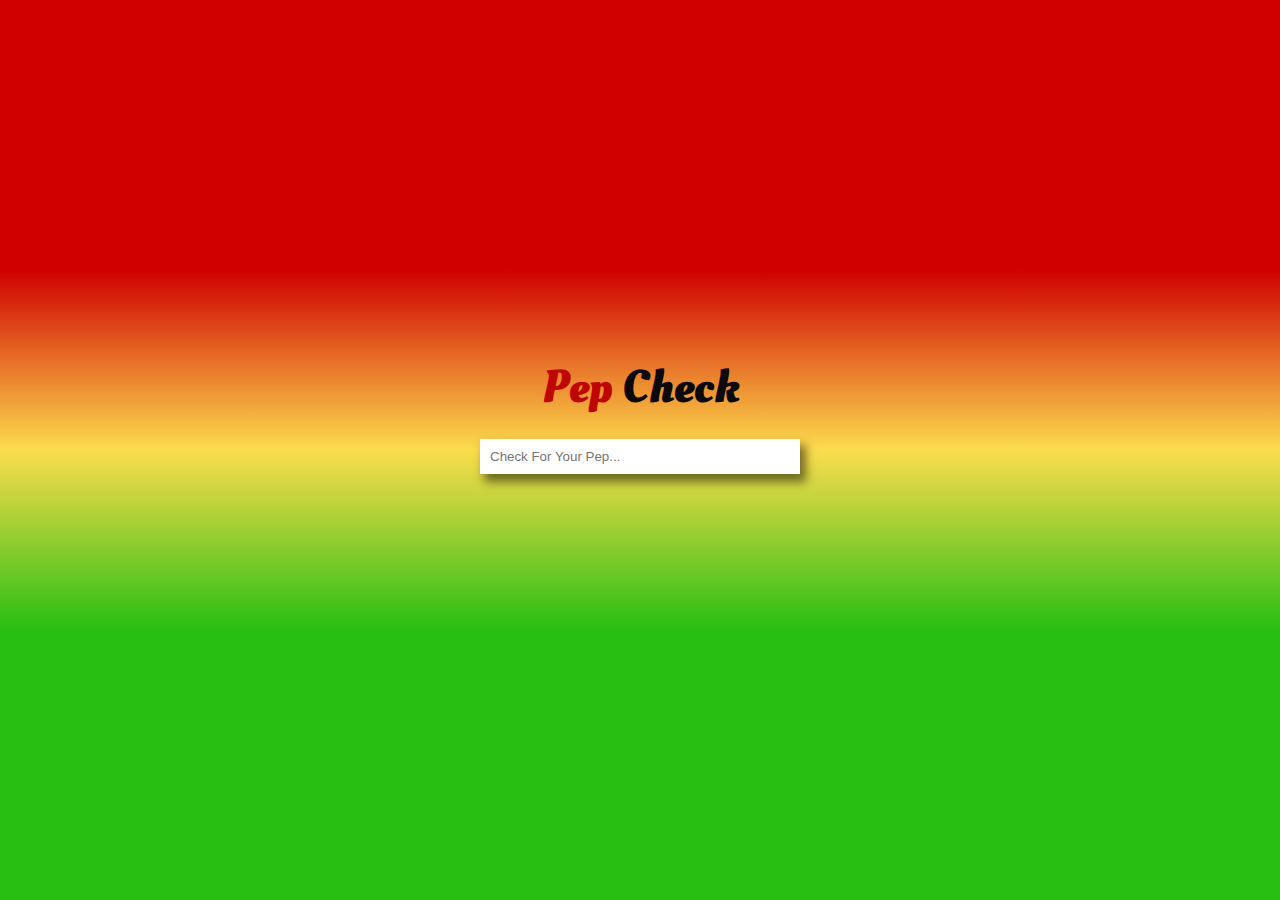
<file: index.html>
<!DOCTYPE html>
<html lang="en">
<head>
    <meta charset="UTF-8">
    <meta http-equiv="X-UA-Compatible" content="IE=edge">
    <meta name="viewport" content="width=device-width, initial-scale=1.0">
    <!--CSS link-->
    <link rel="stylesheet" href="/styles.css">
    <!--Google Fonts Link-->
    <link href="https://fonts.googleapis.com/css2?family=Oleo+Script&family=Roboto:wght@100;300;400;500;700;900&display=swap" rel="stylesheet">
    <!--Favicon links-->
    <link rel="apple-touch-icon" sizes="180x180" href="favicon.io/apple-touch-icon.png">
    <link rel="icon" type="image/png" sizes="32x32" href="favicon.io/favicon-32x32.png">
    <link rel="icon" type="image/png" sizes="16x16" href="favicon.io/favicon-16x16.png">
    <link rel="manifest" href="/site.webmanifest">
<!--This is a test comment :) -->

    <title>Pep Check</title>
</head>
<body>
        <div class="top">

        </div>
        <div class="mid">
            <div class="head">
                <h1><span id="Pep">Pep</span> <span id="Check" class="swing-in">Check</span></h1>
            </div>
            <div class="searchbar">
                <input onkeyup="search_Function()" id="myInput" class="search" type="text" placeholder="Check For Your Pep...">
            </div>
            
       
        </div>
        <div class="bottom">
            <ul class="peps" id="myUL">
                <li><a id="pep01" href="description.html">Anaheim</a></li>
                <li><a id="pep02" href="">Bell Pepper</a></li>
                <li><a id="pep03" href="">Habanero</a></li>
                <li><a id="pep04"href="">Jalapeno</a></li>
                <li><a id="pep05" href="">Pepperoncini</a></li>
                <li><a id="pep06" href="">Poblano</a></li>
                <li><a id="pep07" href="">Serrano</a></li>

            </ul>
        </div>
<!--Jquery Link-->        
 <script src="https://code.jquery.com/jquery-3.6.0.js"
  integrity="sha256-H+K7U5CnXl1h5ywQfKtSj8PCmoN9aaq30gDh27Xc0jk="
  crossorigin="anonymous"></script> 
<!--Javascript file Link-->    
<script src="pepCheck.js"></script>
</body>
</html>
</file>
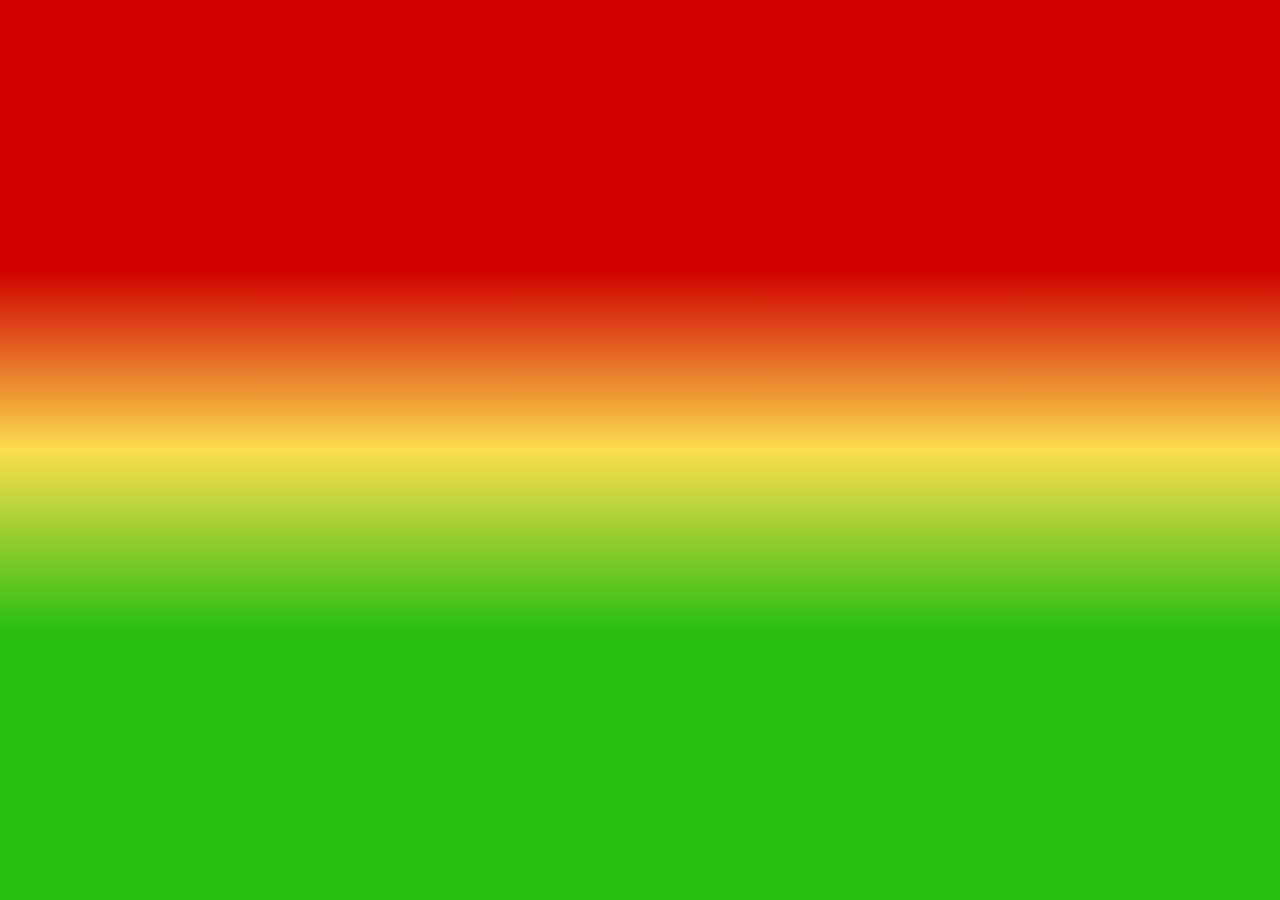
<file: description.html>
<!DOCTYPE html>
<html lang="en">
<head>
    <meta charset="UTF-8">
    <meta http-equiv="X-UA-Compatible" content="IE=edge">
    <meta name="viewport" content="width=device-width, initial-scale=1.0">
    <!--CSS link-->
    <link rel="stylesheet" href="/styles.css">
    <!--Google Fonts Link-->
    <link href="https://fonts.googleapis.com/css2?family=Oleo+Script&family=Roboto:wght@100;300;400;500;700;900&display=swap" rel="stylesheet">
    <!--Favicon links-->
    <link rel="apple-touch-icon" sizes="180x180" href="favicon.io/apple-touch-icon.png">
    <link rel="icon" type="image/png" sizes="32x32" href="favicon.io/favicon-32x32.png">
    <link rel="icon" type="image/png" sizes="16x16" href="favicon.io/favicon-16x16.png">
    <link rel="manifest" href="/site.webmanifest">
    <title>Pep Check: Description</title>
</head>
<body>
<!--Jquery Link-->        
<script src="https://code.jquery.com/jquery-3.6.0.js"
integrity="sha256-H+K7U5CnXl1h5ywQfKtSj8PCmoN9aaq30gDh27Xc0jk="
crossorigin="anonymous"></script> 
<!--Javascript file Link-->    
<script src="pepCheck.js"></script> 
<h1 id="pep_Name"></h1>
    




   
</body>
</html>
</file>
<file: styles.css>
* {
    margin: 0;
    padding: 0;
}

body{
    height: 100vh;
    background-image: linear-gradient( #D00000 30%,#FCDC4D ,#29BF12 70%);
    display: flex;
    flex-direction: column;
    font-family: 'Roboto', sans-serif;
}


.top {
    height: 30%;
}

.mid {
    height: 30%;
    display: flex;
    justify-content: center;
    align-items: center;
    flex-direction: column;
}

.bottom {
    height: 40%;
    display: flex;
}

.head {
    margin: 20px;
    font-family: 'Oleo Script', cursive;
    font-size: 23px;
    color: #BF0603;
}

#Check{
    color: #0C090D;
}

.search {
    width: 300px;
    padding: 10px;
    border-style: none;
    box-shadow: 5px 7px 9px 1px rgba(0,0,0,0.5);
}


.bottom {
    height: 30%;
    display: flex;
    justify-content: space-between;
}

.peps {
    margin: 20px;
    width: 100%;
    justify-content: space-around;
    justify-content: center;
    flex-wrap: wrap;
    list-style: none;
    display: none;
}

li a {
    float: left;
    color: #0C090D;
    margin: 5px;
    background-color: #FCDC4D;
    list-style-type: none;
    text-decoration: none;
    padding: 20px;
    box-shadow: 5px 7px 9px 1px rgba(0,0,0,0.5);
}

li a:hover {
    transform: scale(1.06);
    transition: 200;
}
</file>
